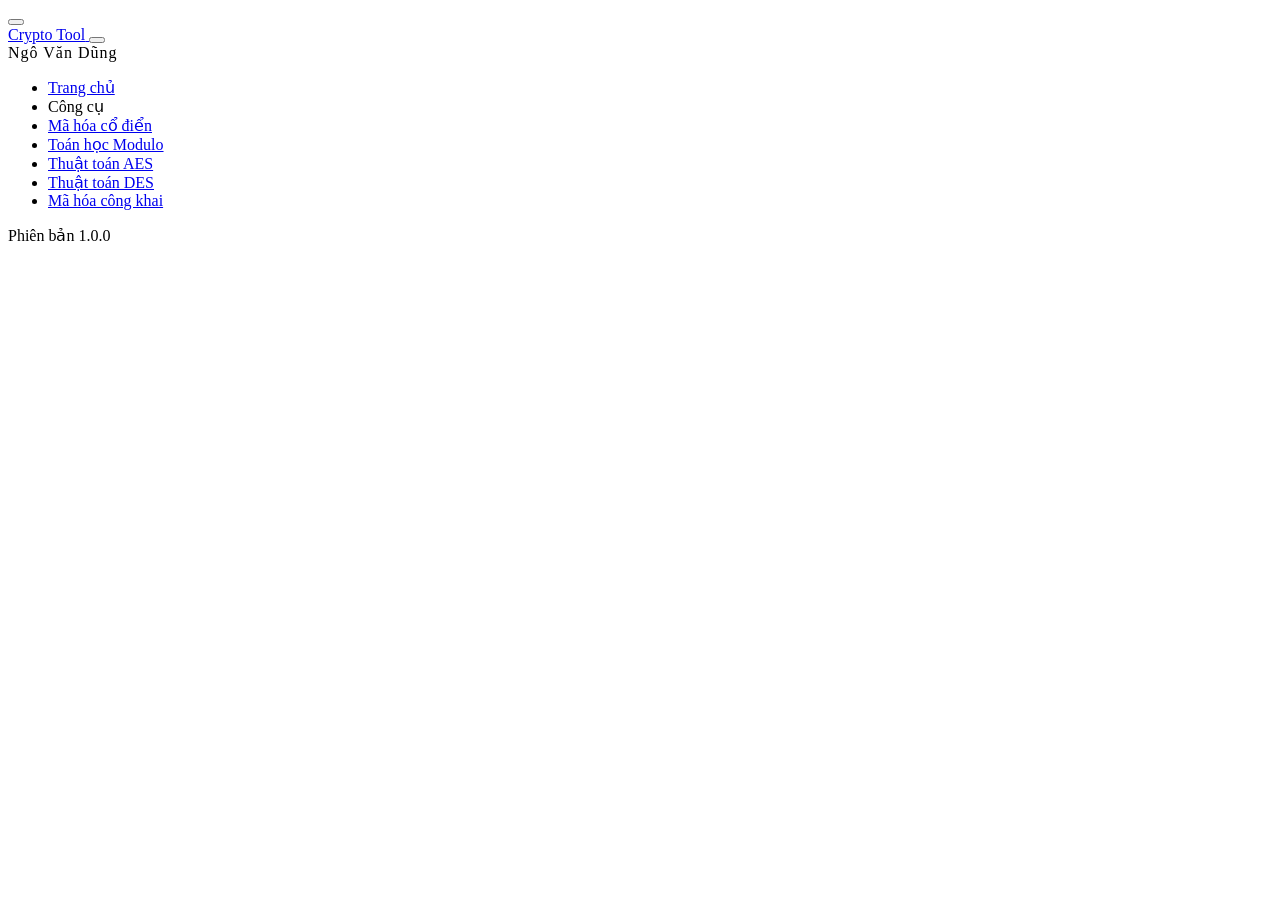
<file: src/main/resources/templates/fragments/sidebar.html>
<!DOCTYPE html>
<html xmlns:th="http://www.thymeleaf.org">
<body>
    <div th:fragment="sidebar" class="sidebar d-flex flex-column flex-shrink-0 p-4 shadow-sm">
        <!-- Floating Toggle Button (Desktop) -->
        <button class="sidebar-toggle-btn d-none d-lg-flex" onclick="toggleSidebar()" title="Thu gọn / Mở rộng">
            <i class="ti ti-chevron-left"></i>
        </button>

        <div class="d-flex align-items-center justify-content-between mb-1">
            <a href="/" class="d-flex align-items-center text-decoration-none text-dark">
                <i class="ti ti-shield-check fs-2 text-primary me-2"></i>
                <span class="fs-4 fw-bold text-dark text-nowrap">Crypto Tool</span>
            </a>
            <!-- Mobile Close Button -->
            <button class="btn btn-link text-muted p-0 d-lg-none" onclick="toggleSidebar()">
                <i class="ti ti-x fs-2"></i>
            </button>
        </div>
        <div class="text-muted small text-uppercase fw-semibold mb-4 ms-1" style="letter-spacing:1px">Ngô Văn Dũng</div>
        
        <ul class="nav nav-pills flex-column mb-auto gap-1">
            <li class="nav-item">
                <a href="/" class="nav-link d-flex align-items-center text-dark py-2 px-3 rounded-2">
                    <i class="ti ti-home fs-5 me-3"></i> <span>Trang chủ</span>
                </a>
            </li>
            <li class="mt-4 mb-2 ms-1 text-muted small fw-bold text-uppercase">Công cụ</li>
            
            <li class="nav-item">
                <a href="/classical" class="nav-link d-flex align-items-center text-dark py-2 px-3 rounded-2">
                    <i class="ti ti-history fs-5 me-3"></i> <span>Mã hóa cổ điển</span>
                </a>
            </li>
            
            <li class="nav-item">
                <a href="/modulo" class="nav-link d-flex align-items-center text-dark py-2 px-3 rounded-2">
                    <i class="ti ti-math-function fs-5 me-3"></i> <span>Toán học Modulo</span>
                </a>
            </li>
            
            <li class="nav-item">
                <a href="/aes" class="nav-link d-flex align-items-center text-dark py-2 px-3 rounded-2">
                    <i class="ti ti-binary fs-5 me-3"></i> <span>Thuật toán AES</span>
                </a>
            </li>
            
            <li class="nav-item">
                <a href="/des" class="nav-link d-flex align-items-center text-dark py-2 px-3 rounded-2">
                    <i class="ti ti-lock fs-5 me-3"></i> <span>Thuật toán DES</span>
                </a>
            </li>
            
            <li class="nav-item">
                <a href="/public-key" class="nav-link d-flex align-items-center text-dark py-2 px-3 rounded-2">
                    <i class="ti ti-users fs-5 me-3"></i> <span>Mã hóa công khai</span>
                </a>
            </li>
        </ul>
        
        <div class="px-2 mt-4 small text-muted opacity-50">
            Phiên bản 1.0.0
        </div>
    </div>
</body>
</html>
</file>
